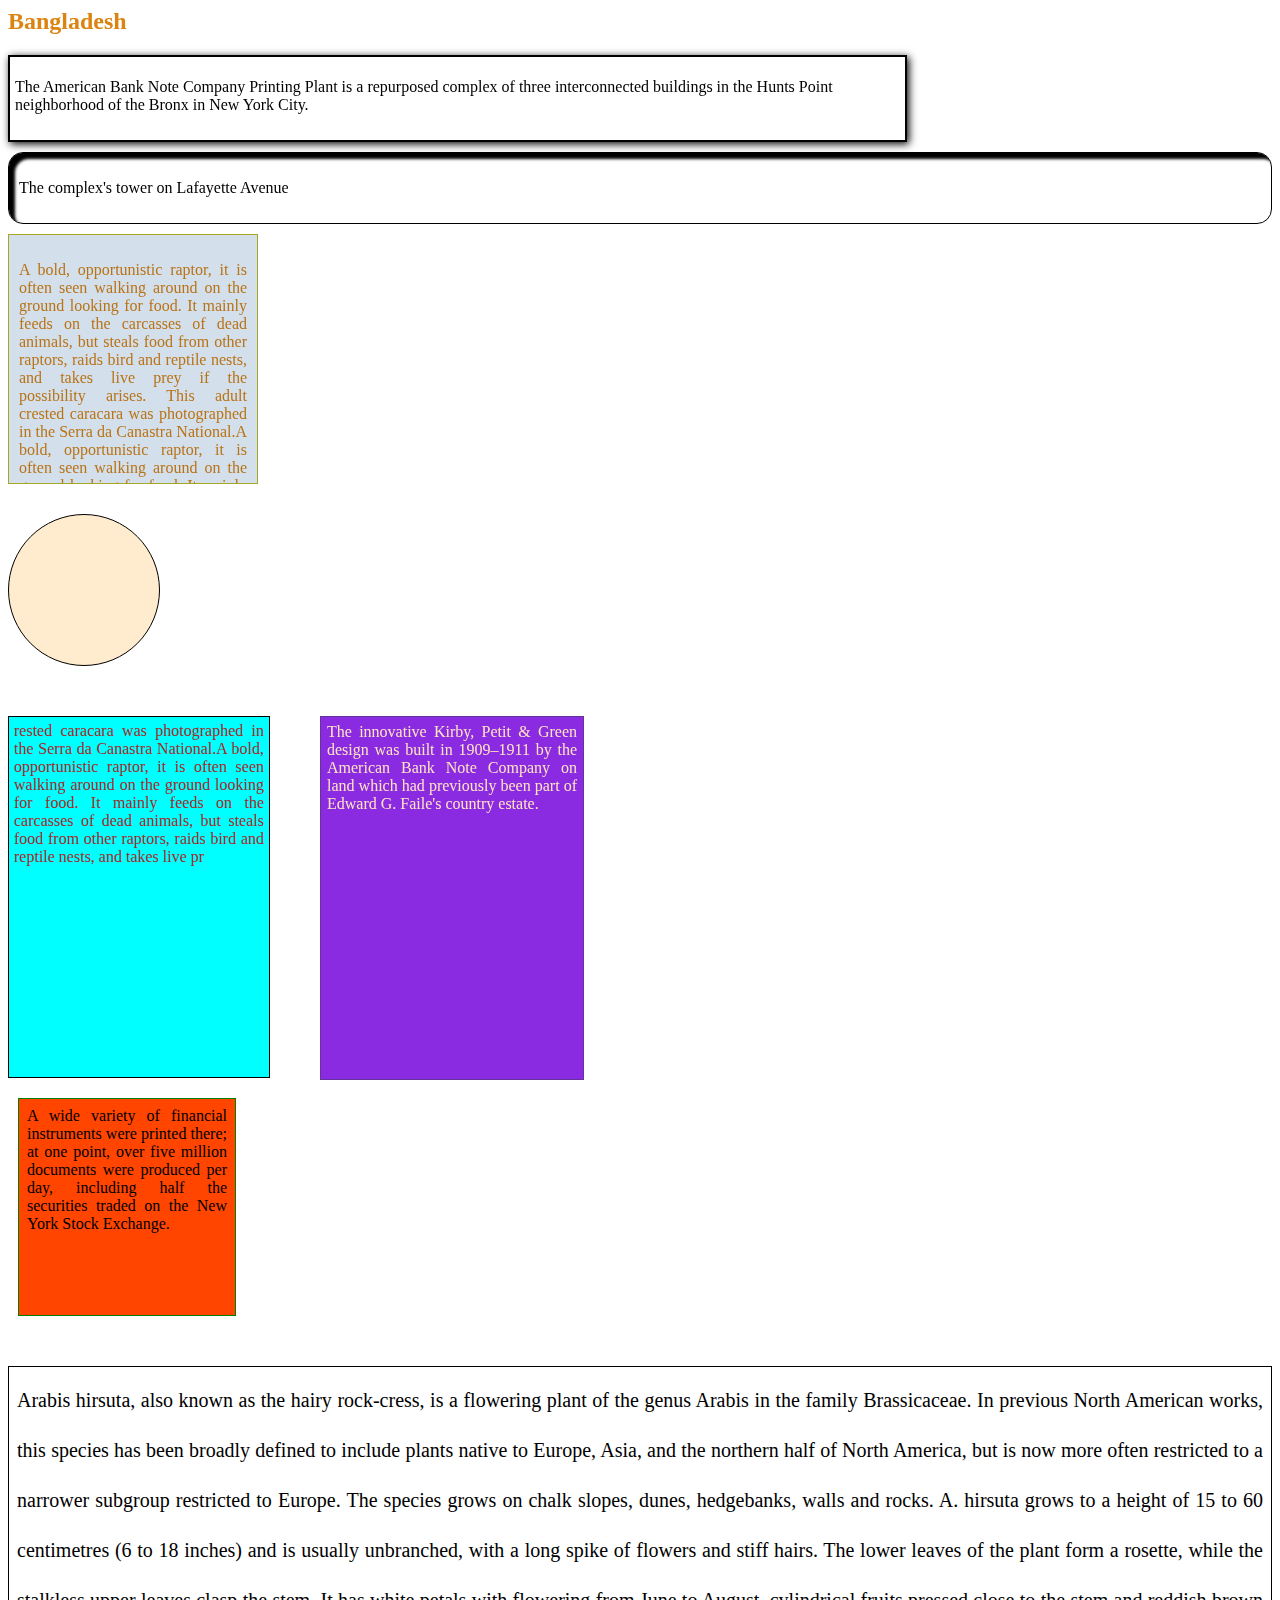
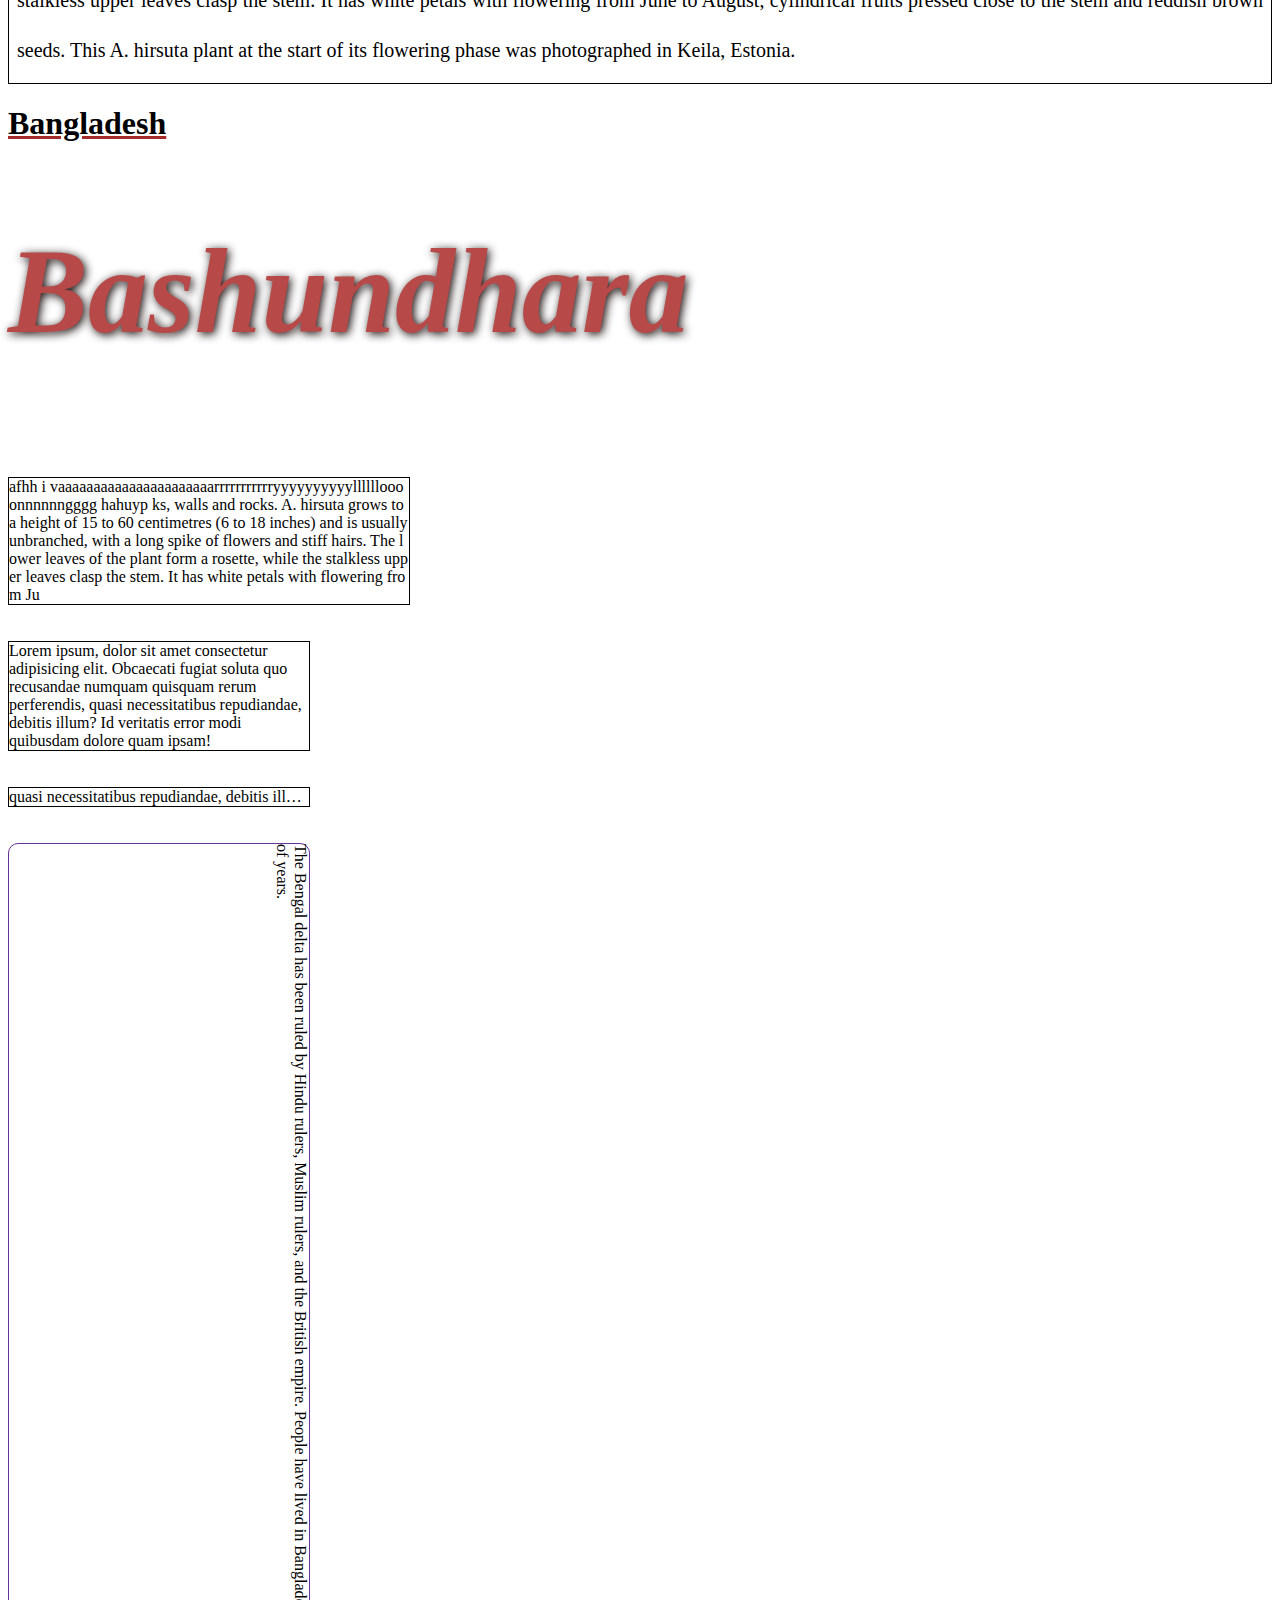
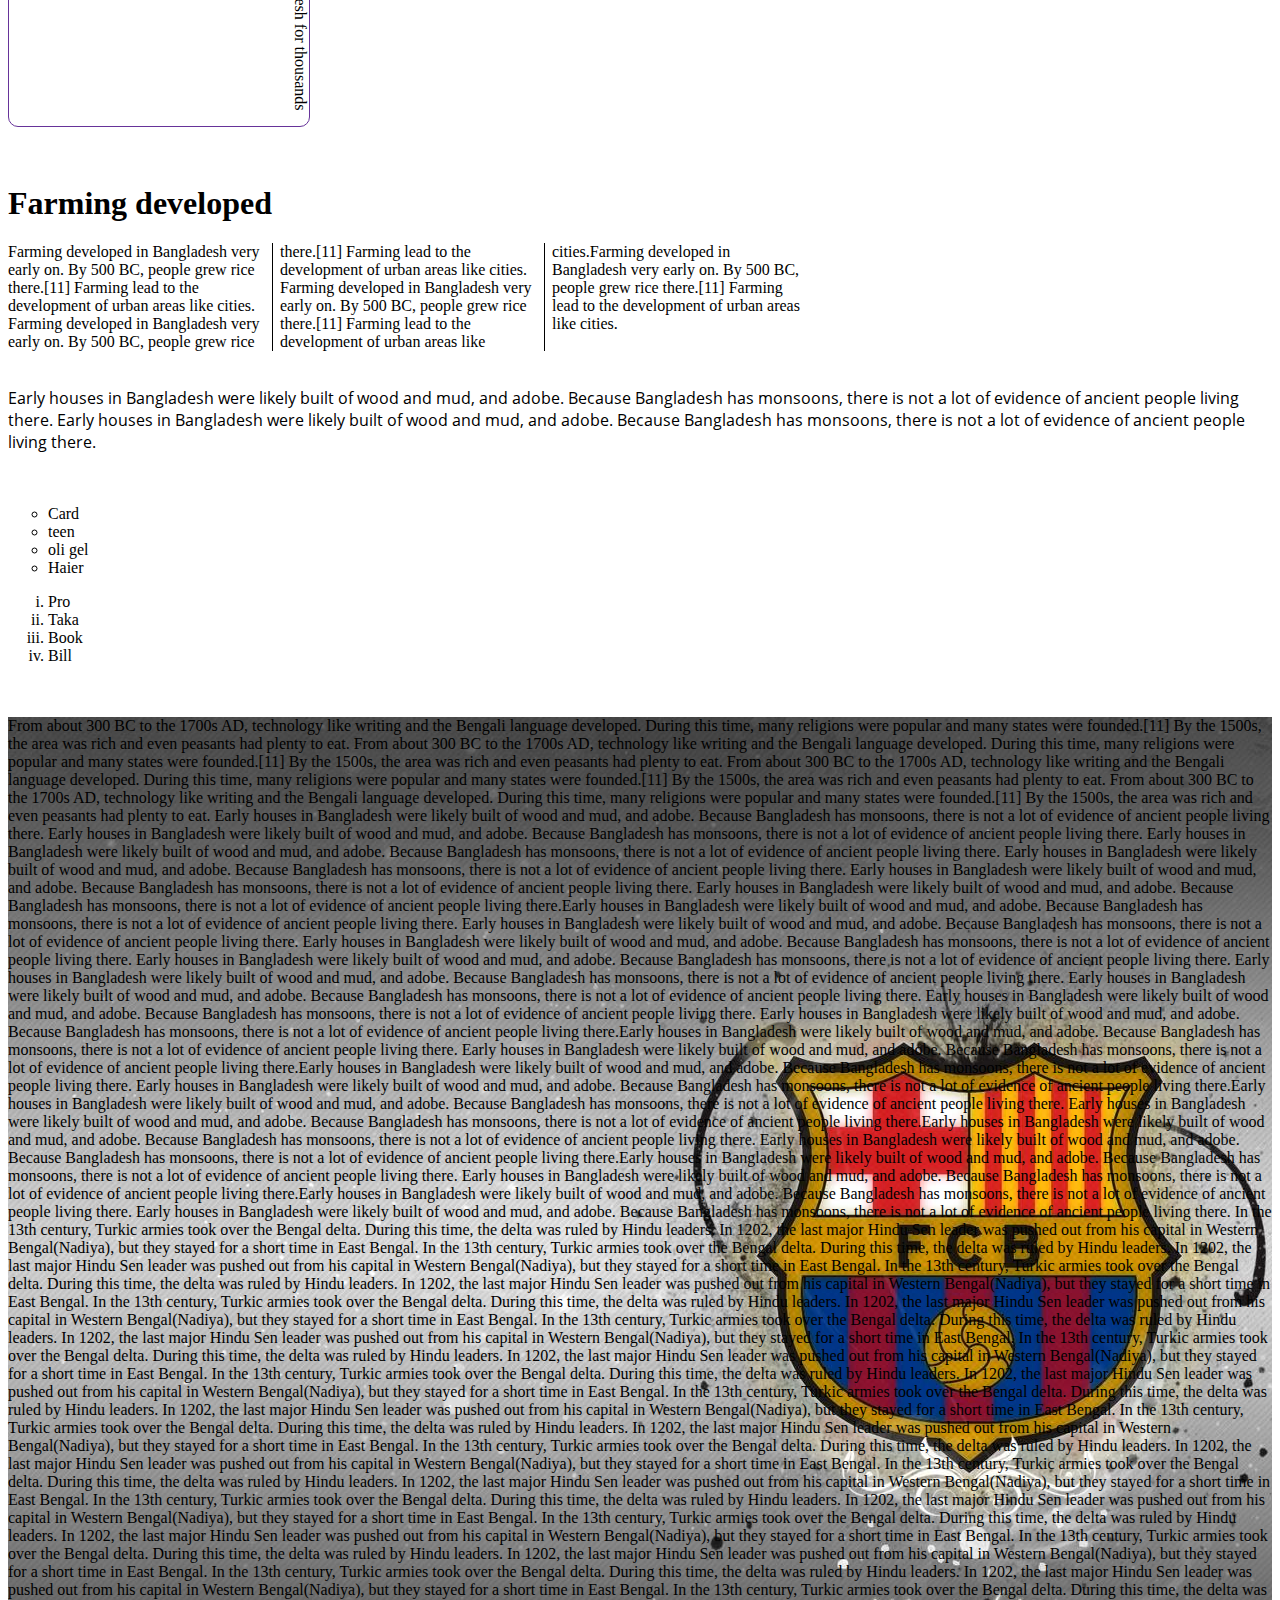
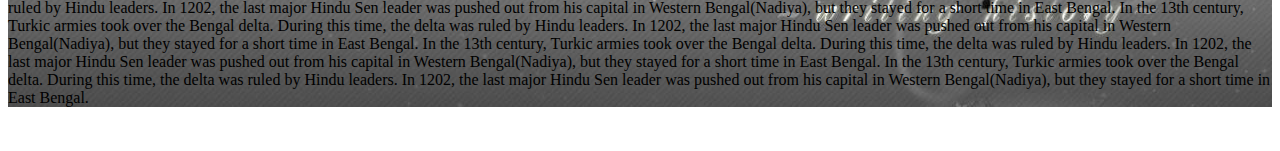
<file: another.html>
<html>
    <head>
        <title>Another Website</title>
        <link rel="shortcut icon" href="wc1747633.jpg" type="image/x-icon">
        <link rel="stylesheet" href="an.css">
    </head>
    <body>
        <h2>Bangladesh</h2>
        <div class="test1">
            <p>The American Bank Note Company Printing Plant is a repurposed complex of three interconnected buildings in the Hunts Point neighborhood of the Bronx in New York City. </p>
        </div>
        <div class="test2">
            <p>The complex's tower on Lafayette Avenue</p>
        </div>
        <div class="test3">
            <p>A bold, opportunistic raptor, it is often seen walking around on the ground looking for food. It mainly feeds on the carcasses of dead animals, but steals food from other raptors, raids bird and reptile nests, and takes live prey if the possibility arises. This adult crested caracara was photographed in the Serra da Canastra National.A bold, opportunistic raptor, it is often seen walking around on the ground looking for food. It mainly feeds on the carcasses of dead animals, but steals food from other raptors, raids bird and reptile nests, and takes live prey if the possibility arises. This adult crested caracara was photographed in the Serra da Canastra National Park, Brazil.</p>
        </div>
        <div class="test4">
            
        </div>
        <div class="test5">
            rested caracara was photographed in the Serra da Canastra National.A bold, opportunistic raptor, it is often seen walking around on the ground looking for food. It mainly feeds on the carcasses of dead animals, but steals food from other raptors, raids bird and reptile nests, and takes live pr
        </div>
        <div class="test6">
            The innovative Kirby, Petit & Green design was built in 1909–1911 by the American Bank Note Company on land which had previously been part of Edward G. Faile's country estate.
        </div>
        <div class="test7">
            A wide variety of financial instruments were printed there; at one point, over five million documents were produced per day, including half the securities traded on the New York Stock Exchange.
        </div>
        <div class="test8">
            Arabis hirsuta, also known as the hairy rock-cress, is a flowering plant of the genus Arabis in the family Brassicaceae. In previous North American works, this species has been broadly defined to include plants native to Europe, Asia, and the northern half of North America, but is now more often restricted to a narrower subgroup restricted to Europe. The species grows on chalk slopes, dunes, hedgebanks, walls and rocks. A. hirsuta grows to a height of 15 to 60 centimetres (6 to 18 inches) and is usually unbranched, with a long spike of flowers and stiff hairs. The lower leaves of the plant form a rosette, while the stalkless upper leaves clasp the stem. It has white petals with flowering from June to August, cylindrical fruits pressed close to the stem and reddish brown seeds. This A. hirsuta plant at the start of its flowering phase was photographed in Keila, Estonia.
        </div>
        <h1 id="b1">Bangladesh</h1>

        <div class="test9">
            <h1>Bashundhara</h1> 
        </div>
        <br>
        <br>
        <div class="test10">
            afhh i vaaaaaaaaaaaaaaaaaaaaaarrrrrrrrrrryyyyyyyyyylllllloooonnnnnngggg hahuyp ks, walls and rocks. A. hirsuta grows to a height of 15 to 60 centimetres (6 to 18 inches) and is usually unbranched, with a long spike of flowers and stiff hairs. The lower leaves of the plant form a rosette, while the stalkless upper leaves clasp the stem. It has white petals with flowering from Ju
        </div>
        <br>
        <br>
        <div class="test11">
            Lorem ipsum, dolor sit amet consectetur adipisicing elit. Obcaecati fugiat soluta quo recusandae numquam quisquam rerum perferendis, quasi necessitatibus repudiandae, debitis illum? Id veritatis error modi quibusdam dolore quam ipsam!
        </div>
        <br>
        <br>
        <div class="test12">
            quasi necessitatibus repudiandae, debitis illum? Id veritatis error mo asi necessitatibus repudiandae, debitis illum? Id veritatis err
        </div>
        <br>
        <br>
        <div class="test13">
            The Bengal delta has been ruled by Hindu rulers, Muslim rulers, and the British empire. People have lived in Bangladesh for thousands of years.
        </div>
        <br>
        <br> 
        <h1 id="b2">Farming developed</h1>

        <div class="test14">
            Farming developed in Bangladesh very early on. By 500 BC, people grew rice there.[11] Farming lead to the development of urban areas like cities. Farming developed in Bangladesh very early on. By 500 BC, people grew rice there.[11] Farming lead to the development of urban areas like cities. Farming developed in Bangladesh very early on. By 500 BC, people grew rice there.[11] Farming lead to the development of urban areas like cities.Farming developed in Bangladesh very early on. By 500 BC, people grew rice there.[11] Farming lead to the development of urban areas like cities.
        </div>
        <br>
        <br>
        <div class="test15">
            Early houses in Bangladesh were likely built of wood and mud, and adobe. Because Bangladesh has monsoons, there is not a lot of evidence of ancient people living there. Early houses in Bangladesh were likely built of wood and mud, and adobe. Because Bangladesh has monsoons, there is not a lot of evidence of ancient people living there.
        </div>
        <br>
        <br>
            <ul>
                <li>Card</li>
                <li>teen</li>
                <li>oli gel</li>
                <li>Haier</li>
            </ul>

            <ol>
                <li>Pro</li>
                <li>Taka</li>
                <li>Book</li>
                <li>Bill</li>
            </ol>
        <br>
        <br>
        <div class="test16">
            From about 300 BC to the 1700s AD, technology like writing and the Bengali language developed. During this time, many religions were popular and many states were founded.[11] By the 1500s, the area was rich and even peasants had plenty to eat. From about 300 BC to the 1700s AD, technology like writing and the Bengali language developed. During this time, many religions were popular and many states were founded.[11] By the 1500s, the area was rich and even peasants had plenty to eat. From about 300 BC to the 1700s AD, technology like writing and the Bengali language developed. During this time, many religions were popular and many states were founded.[11] By the 1500s, the area was rich and even peasants had plenty to eat. From about 300 BC to the 1700s AD, technology like writing and the Bengali language developed. During this time, many religions were popular and many states were founded.[11] By the 1500s, the area was rich and even peasants had plenty to eat. Early houses in Bangladesh were likely built of wood and mud, and adobe. Because Bangladesh has monsoons, there is not a lot of evidence of ancient people living there. Early houses in Bangladesh were likely built of wood and mud, and adobe. Because Bangladesh has monsoons, there is not a lot of evidence of ancient people living there. Early houses in Bangladesh were likely built of wood and mud, and adobe. Because Bangladesh has monsoons, there is not a lot of evidence of ancient people living there. Early houses in Bangladesh were likely built of wood and mud, and adobe. Because Bangladesh has monsoons, there is not a lot of evidence of ancient people living there. Early houses in Bangladesh were likely built of wood and mud, and adobe. Because Bangladesh has monsoons, there is not a lot of evidence of ancient people living there. Early houses in Bangladesh were likely built of wood and mud, and adobe. Because Bangladesh has monsoons, there is not a lot of evidence of ancient people living there.Early houses in Bangladesh were likely built of wood and mud, and adobe. Because Bangladesh has monsoons, there is not a lot of evidence of ancient people living there. Early houses in Bangladesh were likely built of wood and mud, and adobe. Because Bangladesh has monsoons, there is not a lot of evidence of ancient people living there. Early houses in Bangladesh were likely built of wood and mud, and adobe. Because Bangladesh has monsoons, there is not a lot of evidence of ancient people living there. Early houses in Bangladesh were likely built of wood and mud, and adobe. Because Bangladesh has monsoons, there is not a lot of evidence of ancient people living there. Early houses in Bangladesh were likely built of wood and mud, and adobe. Because Bangladesh has monsoons, there is not a lot of evidence of ancient people living there. Early houses in Bangladesh were likely built of wood and mud, and adobe. Because Bangladesh has monsoons, there is not a lot of evidence of ancient people living there. Early houses in Bangladesh were likely built of wood and mud, and adobe. Because Bangladesh has monsoons, there is not a lot of evidence of ancient people living there. Early houses in Bangladesh were likely built of wood and mud, and adobe. Because Bangladesh has monsoons, there is not a lot of evidence of ancient people living there.Early houses in Bangladesh were likely built of wood and mud, and adobe. Because Bangladesh has monsoons, there is not a lot of evidence of ancient people living there. Early houses in Bangladesh were likely built of wood and mud, and adobe. Because Bangladesh has monsoons, there is not a lot of evidence of ancient people living there.Early houses in Bangladesh were likely built of wood and mud, and adobe. Because Bangladesh has monsoons, there is not a lot of evidence of ancient people living there. Early houses in Bangladesh were likely built of wood and mud, and adobe. Because Bangladesh has monsoons, there is not a lot of evidence of ancient people living there.Early houses in Bangladesh were likely built of wood and mud, and adobe. Because Bangladesh has monsoons, there is not a lot of evidence of ancient people living there. Early houses in Bangladesh were likely built of wood and mud, and adobe. Because Bangladesh has monsoons, there is not a lot of evidence of ancient people living there.Early houses in Bangladesh were likely built of wood and mud, and adobe. Because Bangladesh has monsoons, there is not a lot of evidence of ancient people living there. Early houses in Bangladesh were likely built of wood and mud, and adobe. Because Bangladesh has monsoons, there is not a lot of evidence of ancient people living there.Early houses in Bangladesh were likely built of wood and mud, and adobe. Because Bangladesh has monsoons, there is not a lot of evidence of ancient people living there. Early houses in Bangladesh were likely built of wood and mud, and adobe. Because Bangladesh has monsoons, there is not a lot of evidence of ancient people living there.Early houses in Bangladesh were likely built of wood and mud, and adobe. Because Bangladesh has monsoons, there is not a lot of evidence of ancient people living there. Early houses in Bangladesh were likely built of wood and mud, and adobe. Because Bangladesh has monsoons, there is not a lot of evidence of ancient people living there. In the 13th century, Turkic armies took over the Bengal delta. During this time, the delta was ruled by Hindu leaders. In 1202, the last major Hindu Sen leader was pushed out from his capital in Western Bengal(Nadiya), but they stayed for a short time in East Bengal. In the 13th century, Turkic armies took over the Bengal delta. During this time, the delta was ruled by Hindu leaders. In 1202, the last major Hindu Sen leader was pushed out from his capital in Western Bengal(Nadiya), but they stayed for a short time in East Bengal. In the 13th century, Turkic armies took over the Bengal delta. During this time, the delta was ruled by Hindu leaders. In 1202, the last major Hindu Sen leader was pushed out from his capital in Western Bengal(Nadiya), but they stayed for a short time in East Bengal. In the 13th century, Turkic armies took over the Bengal delta. During this time, the delta was ruled by Hindu leaders. In 1202, the last major Hindu Sen leader was pushed out from his capital in Western Bengal(Nadiya), but they stayed for a short time in East Bengal. In the 13th century, Turkic armies took over the Bengal delta. During this time, the delta was ruled by Hindu leaders. In 1202, the last major Hindu Sen leader was pushed out from his capital in Western Bengal(Nadiya), but they stayed for a short time in East Bengal. In the 13th century, Turkic armies took over the Bengal delta. During this time, the delta was ruled by Hindu leaders. In 1202, the last major Hindu Sen leader was pushed out from his capital in Western Bengal(Nadiya), but they stayed for a short time in East Bengal. In the 13th century, Turkic armies took over the Bengal delta. During this time, the delta was ruled by Hindu leaders. In 1202, the last major Hindu Sen leader was pushed out from his capital in Western Bengal(Nadiya), but they stayed for a short time in East Bengal. In the 13th century, Turkic armies took over the Bengal delta. During this time, the delta was ruled by Hindu leaders. In 1202, the last major Hindu Sen leader was pushed out from his capital in Western Bengal(Nadiya), but they stayed for a short time in East Bengal. In the 13th century, Turkic armies took over the Bengal delta. During this time, the delta was ruled by Hindu leaders. In 1202, the last major Hindu Sen leader was pushed out from his capital in Western Bengal(Nadiya), but they stayed for a short time in East Bengal. In the 13th century, Turkic armies took over the Bengal delta. During this time, the delta was ruled by Hindu leaders. In 1202, the last major Hindu Sen leader was pushed out from his capital in Western Bengal(Nadiya), but they stayed for a short time in East Bengal. In the 13th century, Turkic armies took over the Bengal delta. During this time, the delta was ruled by Hindu leaders. In 1202, the last major Hindu Sen leader was pushed out from his capital in Western Bengal(Nadiya), but they stayed for a short time in East Bengal. In the 13th century, Turkic armies took over the Bengal delta. During this time, the delta was ruled by Hindu leaders. In 1202, the last major Hindu Sen leader was pushed out from his capital in Western Bengal(Nadiya), but they stayed for a short time in East Bengal. In the 13th century, Turkic armies took over the Bengal delta. During this time, the delta was ruled by Hindu leaders. In 1202, the last major Hindu Sen leader was pushed out from his capital in Western Bengal(Nadiya), but they stayed for a short time in East Bengal. In the 13th century, Turkic armies took over the Bengal delta. During this time, the delta was ruled by Hindu leaders. In 1202, the last major Hindu Sen leader was pushed out from his capital in Western Bengal(Nadiya), but they stayed for a short time in East Bengal. In the 13th century, Turkic armies took over the Bengal delta. During this time, the delta was ruled by Hindu leaders. In 1202, the last major Hindu Sen leader was pushed out from his capital in Western Bengal(Nadiya), but they stayed for a short time in East Bengal. In the 13th century, Turkic armies took over the Bengal delta. During this time, the delta was ruled by Hindu leaders. In 1202, the last major Hindu Sen leader was pushed out from his capital in Western Bengal(Nadiya), but they stayed for a short time in East Bengal. In the 13th century, Turkic armies took over the Bengal delta. During this time, the delta was ruled by Hindu leaders. In 1202, the last major Hindu Sen leader was pushed out from his capital in Western Bengal(Nadiya), but they stayed for a short time in East Bengal. In the 13th century, Turkic armies took over the Bengal delta. During this time, the delta was ruled by Hindu leaders. In 1202, the last major Hindu Sen leader was pushed out from his capital in Western Bengal(Nadiya), but they stayed for a short time in East Bengal. In the 13th century, Turkic armies took over the Bengal delta. During this time, the delta was ruled by Hindu leaders. In 1202, the last major Hindu Sen leader was pushed out from his capital in Western Bengal(Nadiya), but they stayed for a short time in East Bengal.
        </div>
        <br>
        <br>
    </body>
</html>
</file>
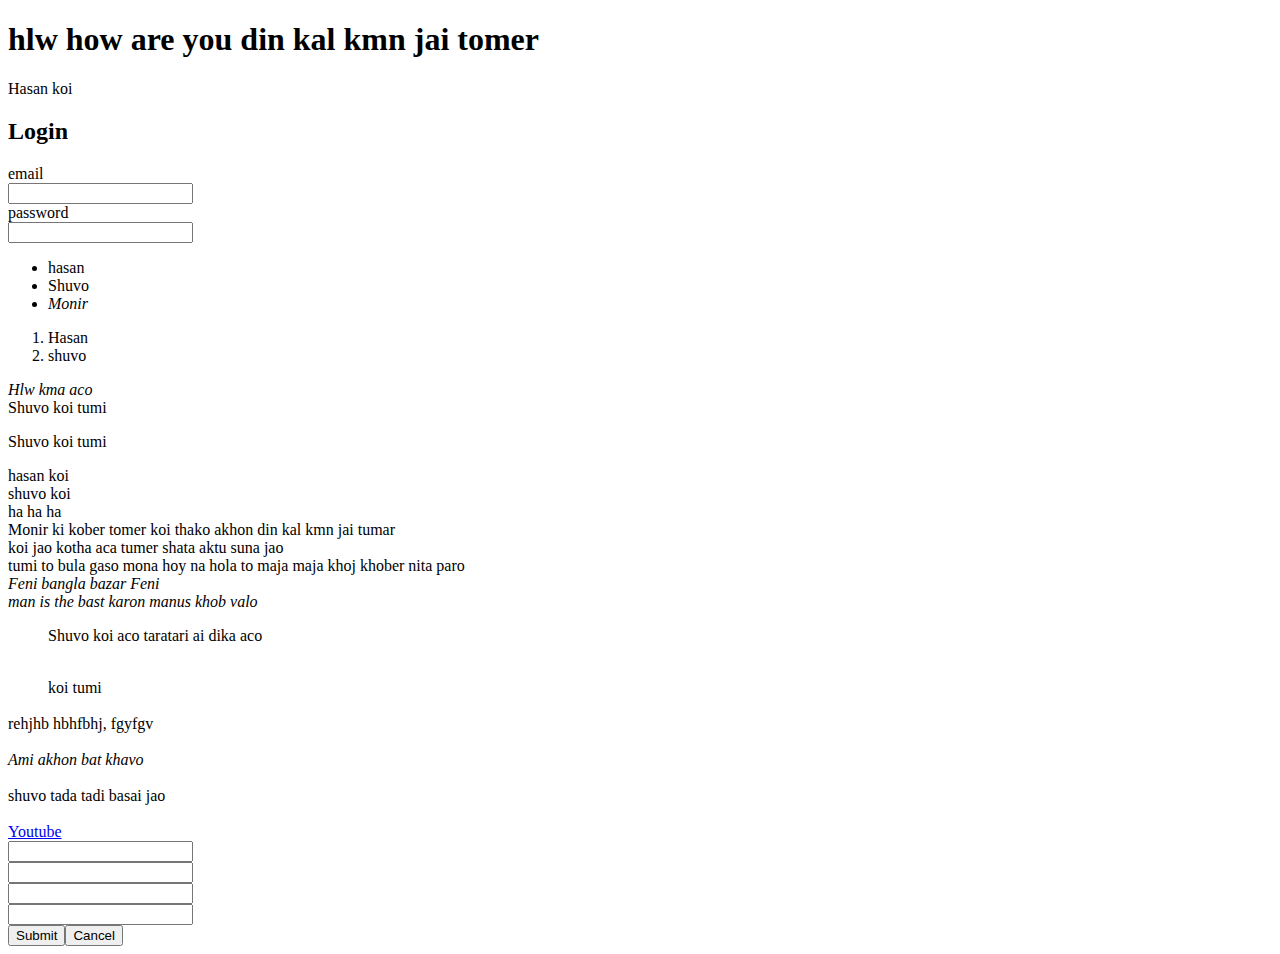
<file: Third.html>
<!DOCTYPE html>
<html lang="en">
<head>
    <meta charset="UTF-8">
    <meta name="viewport" content="width=device-width, initial-scale=1.0">
    <title>Document</title>
</head>
<body>
    <h1>hlw how are you din kal kmn jai tomer</h1>
    Hasan koi
    <form action="">
        <h2>Login</h2>
        email <br>
        <input type="email"><br>
        password <br>
        <input type="password"><br>
    </form>
</body>
</html>


<ul>
    <li> hasan</li>
    <li>Shuvo</li>
    <li><i>Monir</i></li>
</ul>
<ol>
    <li>Hasan</li>
    <li>shuvo</li>
</ol>

<em>Hlw kma aco </em>
<main>Shuvo koi tumi</main><p>Shuvo koi tumi</p>
<nav>hasan koi</nav>
<section>shuvo koi </section>
<section>ha ha ha</section>
<hgroup>Monir ki kober tomer koi thako akhon din kal kmn jai tumar</hgroup>
<search>koi jao kotha aca tumer shata aktu suna jao</search>
<footer>tumi to bula gaso mona hoy na hola to maja maja khoj khober nita paro </footer>
<address>Feni bangla bazar Feni</address>
<i>man is the bast karon manus khob valo</i>
<blockquote>Shuvo koi aco taratari ai dika aco</blockquote><br>

<dd>koi tumi </dd><br>

<div>rehjhb  hbhfbhj, fgyfgv</div><br>

<i>Ami akhon bat khavo </i><br>
<br>
<main>shuvo tada tadi basai jao</main><br>
<a href="https://www.youtube.com">Youtube</a>

<form action="">
    <input type="Shokh"><br>
    <input type="Kazi Store"><br>
    <input type="Galib"><br>
    <input type="Azim Computer"><br>
    <button>Submit</button><button>Cancel</button>
</form>
</file>
<file: an.css>
h2{
    color: rgb(220, 132, 17);
}
.test1{
    border: 2px solid black;
    padding: 5px 5px 10px 5px;
    margin-bottom: 10px;
    width: 70%;
    box-shadow: 2px 2px 8px black;
    

}
.test2{
    border: 1px solid black;
    padding: 10px 10px 10px 10px;
    margin-bottom: 10px;
    border-radius: 15px;
    box-shadow: 6px 6px 3px inset;
}
.test3{
    border: 1px solid rgb(167, 167, 37);
    padding: 10px 10px 10px 10px;
    text-align: justify;
    box-sizing: border-box;
    color: rgb(185, 115, 23);
    width: 250px;
    height: 250px;
    overflow: auto;
    background-color: rgb(211, 223, 234);
}
.test4{
    width: 150px;
    height: 150px;
    border: 1px solid black;
    margin-top: 30px;
    border-radius: 50%;
    background-color: blanchedalmond;
}
.test5{
    height: 350px;
    width: 250px;
    overflow: auto;
    border: 1px solid black;
    margin-top: 50px;
    margin-bottom: 20px;
    float: left;
    background-color: aqua;
    color: brown;
    text-align: justify;
    padding: 5px;
}
.test6{
    height: 350px;
    width: 250px;
    background-color: blueviolet;
    border: 1px solid rebeccapurple;
    float: left;
    margin-top: 50px;
    margin-left: 50px;
    color: bisque;
    text-align: justify;
    padding: 6px;
}
.test7{
    height: 200px;
    width: 200px;
    border: 1px solid green;
    background-color: orangered;
    clear: both;
    margin-top: 10px;
    margin-left: 10px;
    margin-top: 10px;
    text-align: justify;
    padding: 8px;
}
.test8{
    border: 0.5px solid black;
    padding: 8px;
    margin-top: 50px;
    font-size: 20px;
    text-align: justify;
    line-height: 50px;
    font-weight: normal;
}
.test9{
    font-size: 60px;
    color: rgb(183, 73, 73);
    text-shadow: 2px 2px 10px rgb(22, 8, 8);
    font-style: italic;
}
#b1{
    text-decoration-line: underline;
    text-decoration-color: brown;
    text-decoration-style: none;
}
.test10{
    width: 400px;
    border: 0.5px solid black;
    word-break: break-all;
}
.test11{
    width: 300px;
    border: 1px solid black;
    white-space: normal;
}
.test12{
    width: 300px;
    border: 1px solid black;
    white-space: nowrap;
    overflow: hidden;
    text-overflow: ellipsis;
}
.test13{
    width: 300px;
    border: 1px solid rebeccapurple;
    border-radius: 10px;
    writing-mode: vertical-rl;
}
.test14{
    width: 800px;
    border: 0px solid black;
    column-count: 3;
    column-rule-width: 1px;
    column-rule-style: solid;
}
#b2{
    
}
@font-face {
    font-family: OpenSans;
    src: url(OpenSans-Regular.ttf);
}
.test15{
    font-family: OpenSans;
}
ul{
    list-style-type: circle;
}
ol{
    list-style-type: lower-roman;
}
.test16{
    background-image: url(kLzbNh5.jpg);
}
</file>
